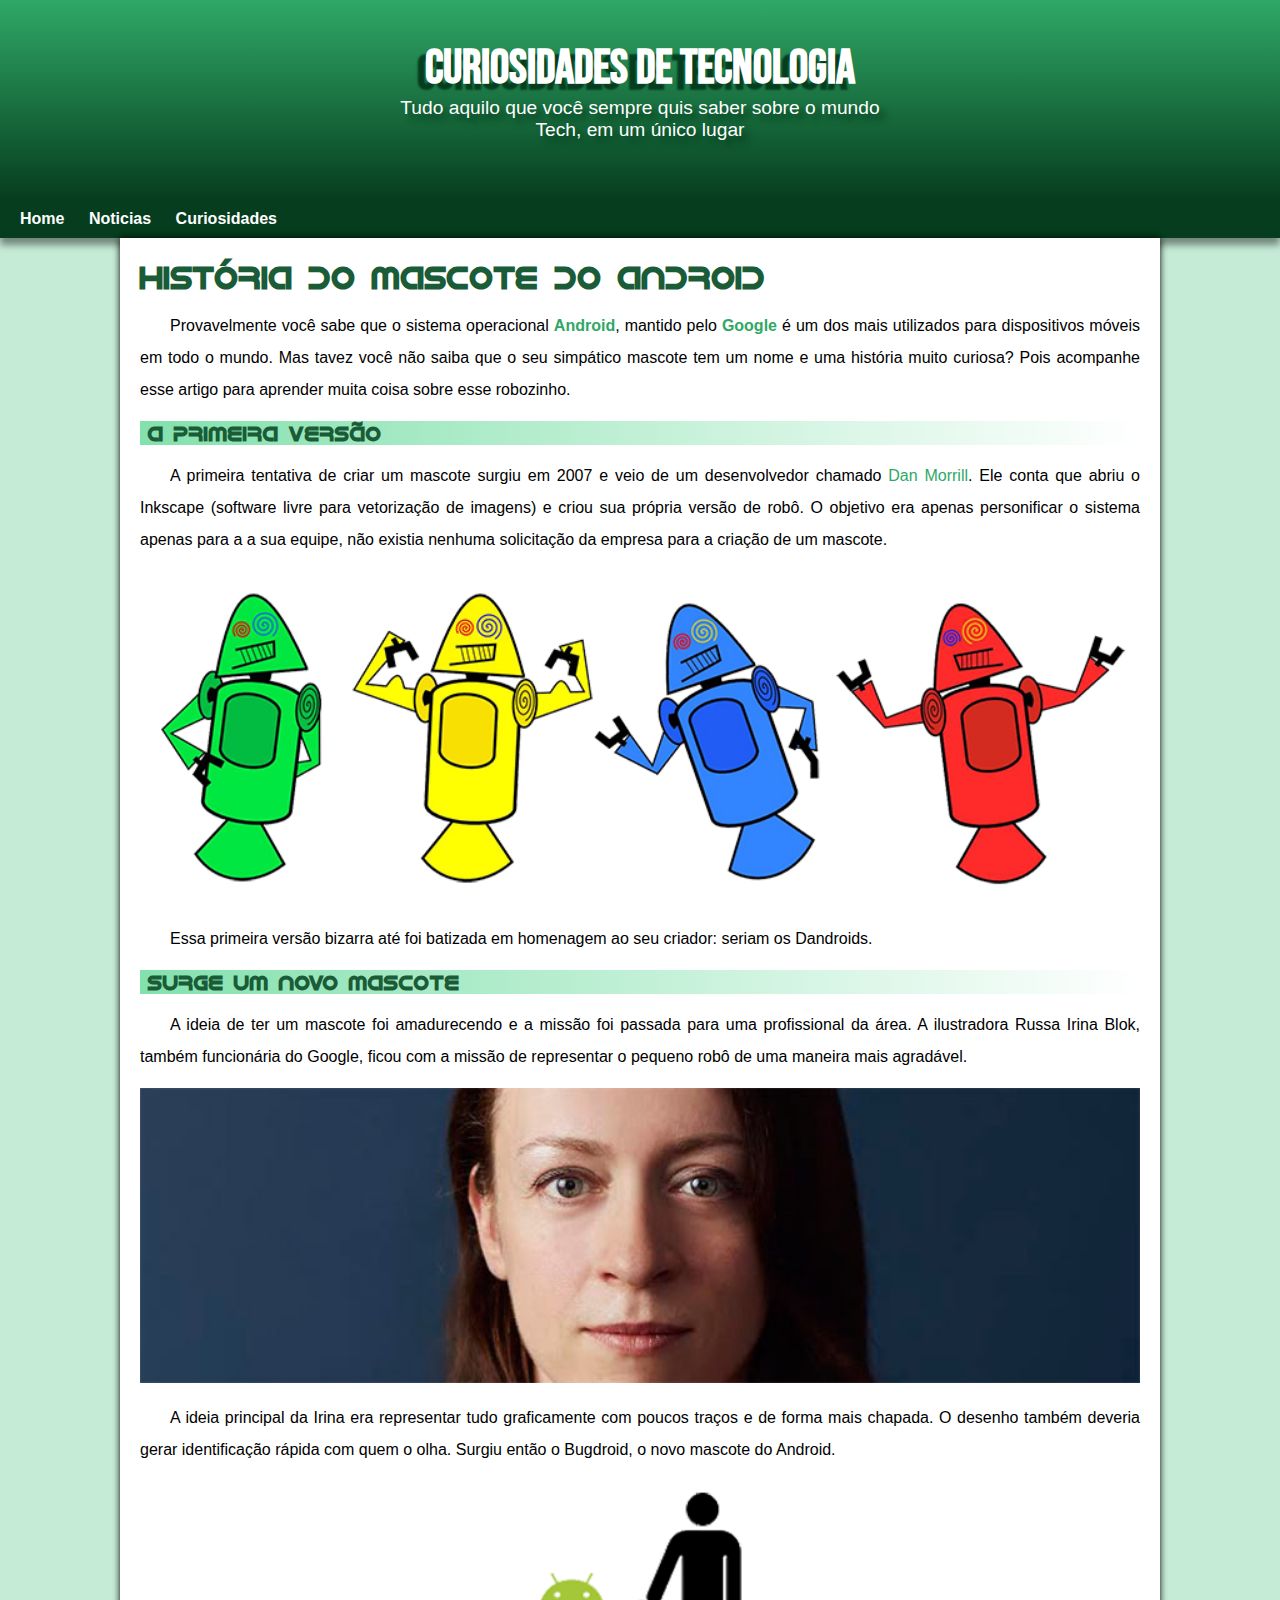
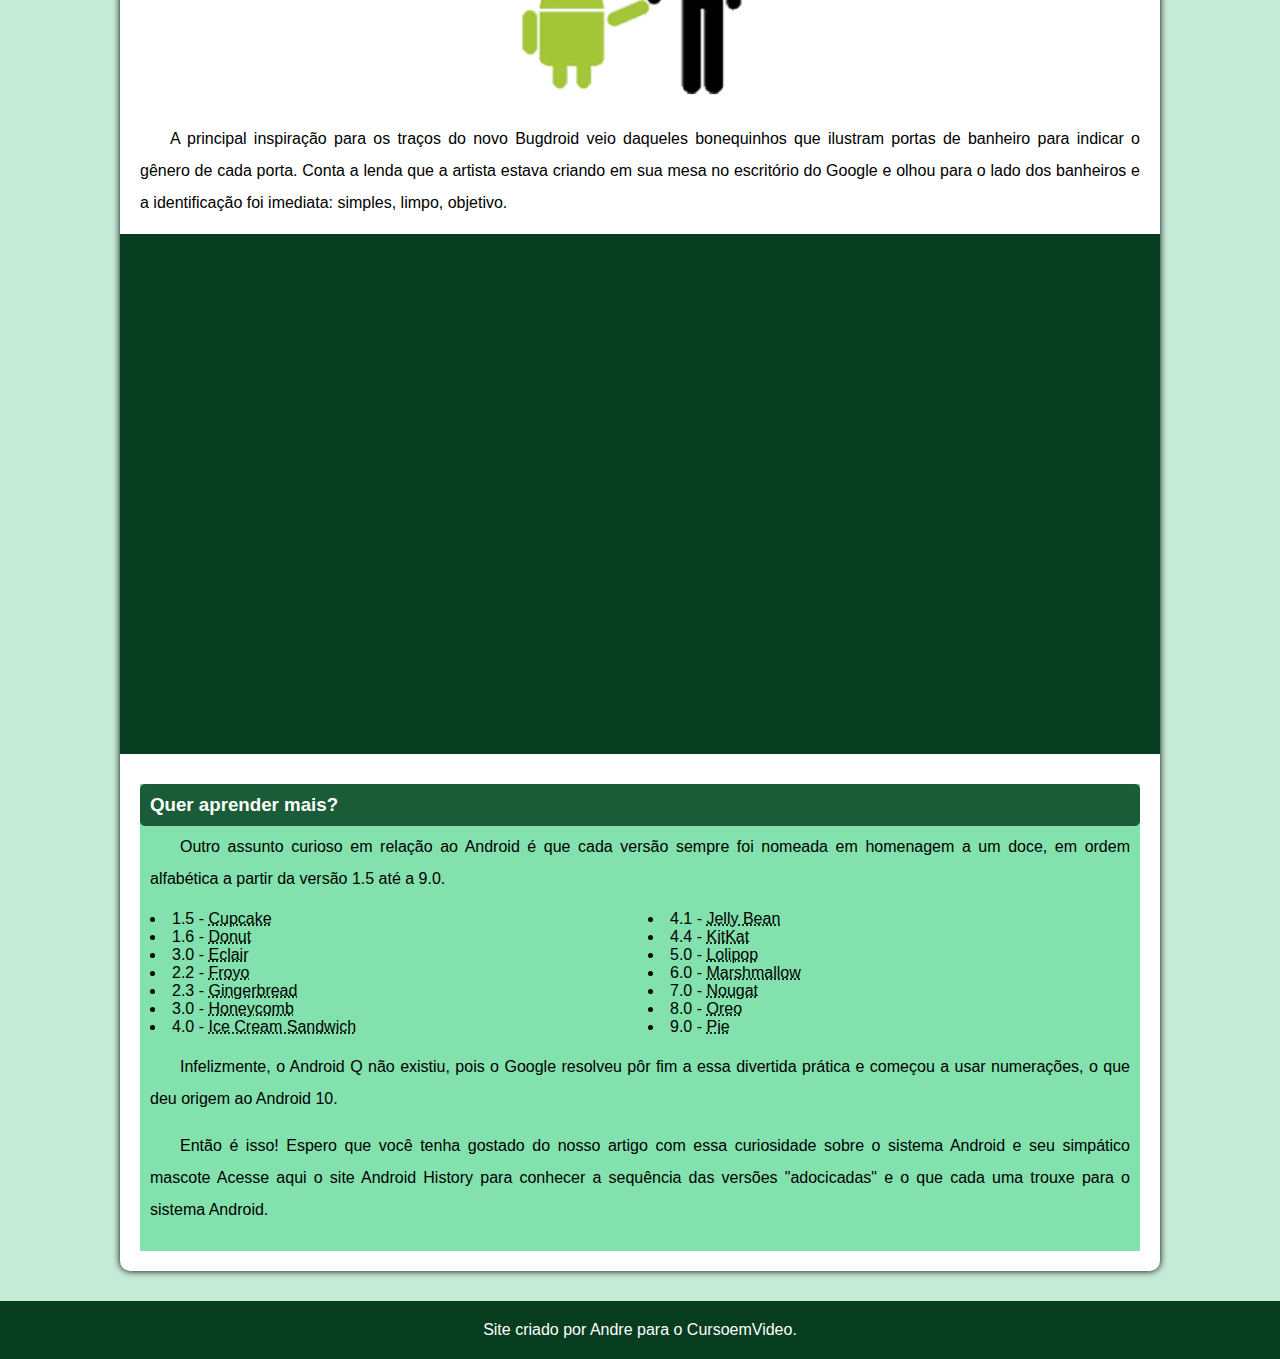
<file: desafio1/index.html>
<!DOCTYPE html>
<html lang="pt-br">
<head>
    <meta charset="UTF-8">
    <meta http-equiv="X-UA-Compatible" content="IE=edge">
    <meta name="viewport" content="width=device-width, initial-scale=1.0">
    <title>Como surgiu o mascote do Android</title>
    <link rel="stylesheet" href="style.css">
    <link rel="shortcut icon" href="imagens/favicon.ico" type="image/x-icon">
</head>
<body>
    <header>
        <h1>Curiosidades de Tecnologia</h1>
        <p>Tudo aquilo que você sempre quis saber sobre o mundo<br> Tech, em um único lugar</p>
    </header>
    <nav>
        <a href="#">Home</a>
        <a href="#">Noticias</a>
        <a href="#">Curiosidades</a>
    </nav>
    <main>
        <article>
            <h1>História do Mascote do Android</h1>

            <p>Provavelmente você sabe que o sistema operacional <strong>Android</strong>, mantido pelo <strong>Google</strong> é um dos mais utilizados para dispositivos móveis em todo o mundo. Mas tavez você não saiba que o seu simpático mascote tem um nome e uma história muito curiosa? Pois acompanhe esse artigo para aprender muita coisa sobre esse robozinho.</p>

            <h2>A primeira versão</h2>

            <p>A primeira tentativa de criar um mascote surgiu em 2007 e veio de um desenvolvedor chamado <a href="#" target="_blank">Dan Morrill</a>. Ele conta que abriu o Inkscape (software livre para vetorização de imagens) e criou sua própria versão de robô. O objetivo era apenas personificar o sistema apenas para a a sua equipe, não existia nenhuma solicitação da empresa para a criação de um mascote.</p>

            <picture>
                <source media="(max-width: 800px )" srcset="imagens/dan-droids-pq.png">
                <img src="imagens/dan-droids.png" alt="androido">
            </picture>

            <p>Essa primeira versão bizarra até foi batizada em homenagem ao seu criador: seriam os Dandroids.</p>

            <h2>Surge um novo mascote</h2>

            <p>A ideia de ter um mascote foi amadurecendo e a missão foi passada para uma profissional da área. A ilustradora Russa Irina Blok, também funcionária do Google, ficou com a missão de representar o pequeno robô de uma maneira mais agradável.</p>

            <picture>
                <source media="(max-width: 800px )" srcset="imagens/irina-blok-pq.jpg">
                <img src="imagens/irina-blok.jpg" alt="irina-blok:)">
            </picture>

            <p>A ideia principal da Irina era representar tudo graficamente com poucos traços e de forma mais chapada. O desenho também deveria gerar identificação rápida com quem o olha. Surgiu então o Bugdroid, o novo mascote do Android.</p>

            <img src="imagens/bugdroid.png" class="pequena" alt="bugdroido">

            <p>A principal inspiração para os traços do novo Bugdroid veio daqueles bonequinhos que ilustram portas de banheiro para indicar o gênero de cada porta. Conta a lenda que a artista estava criando em sua mesa no escritório do Google e olhou para o lado dos banheiros e a identificação foi imediata: simples, limpo, objetivo.</p>

            
                <div class="video">
                    <iframe width="560" height="315" src="https://www.youtube.com/embed/l2UDgpLz20M" title="YouTube video player" frameborder="0" allow="accelerometer; autoplay; clipboard-write; encrypted-media; gyroscope; picture-in-picture" allowfullscreen></iframe>
                </div>
            
            
            
            <aside>
                <h3
                >Quer aprender mais?
                </h3>

                    <p>
                        Outro assunto curioso em relação ao Android é que cada versão sempre foi nomeada em homenagem a um doce, em ordem alfabética a partir da versão 1.5 até a 9.0.
                    </p>

                        <ul>
                            <li>
                                1.5 - <abbr title="Bolo de Copo"> Cupcake</abbr>
                            </li>
                            <li>
                                1.6 - <abbr title="Rosquinha">Donut</abbr>
                            </li>
                            <li>
                                3.0 - <abbr title="Bomba">Eclair</abbr>
                            </li>
                            <li>
                                2.2 - <abbr title="Iogurte Congelado">Froyo</abbr>
                            </li>
                            <li>
                                2.3 - <abbr title="Biscoito De Gengibre">Gingerbread</abbr>
                            </li>
                            <li>
                                3.0 - <abbr title="Favo de Mel">Honeycomb</abbr>
                            </li>
                            <li>
                                4.0 - <abbr title="Sanduiche De Sorvete">Ice Cream Sandwich</abbr>
                            </li>
                            <li>
                                4.1 - <abbr title="Jujuba">Jelly Bean</abbr>
                            </li>
                            <li>
                                4.4 - <abbr title="Kitkat">KitKat</abbr>
                            </li>
                            <li>
                                5.0 - <abbr title="Pirulito">Lolipop</abbr>
                            </li>
                            <li>
                                6.0 - <abbr title="Marshmallow">Marshmallow</abbr>
                            </li>
                            <li>
                                7.0 - <abbr title="Torrone">Nougat</abbr>
                            </li>
                            <li>
                                8.0 - <abbr title="Oreo">Oreo</abbr>
                            </li>
                            <li>
                                9.0 - <abbr title="Torta">Pie</abbr>
                            </li>
                        </ul>
                    
                        <p>
                            Infelizmente, o Android Q não existiu, pois o Google resolveu pôr fim a essa divertida prática e começou a usar numerações, o que deu origem ao Android 10.
                            
                        </p>
                        
                    
                    
                        
                        <p>
                            Então é isso! Espero que você tenha gostado do nosso artigo com essa curiosidade sobre o sistema Android e seu simpático mascote Acesse aqui o site Android History para conhecer a sequência das versões "adocicadas" e o que cada uma trouxe para o sistema Android.
                        </p>
                        
            </aside>

        </article>
    </main>
    <footer>
        <p>Site criado por <a href="https://github.com/AndreMikaelSiqueira" target="_blank">Andre</a> para o <a href="https://www.cursoemvideo.com" target="_blank">CursoemVideo</a>.</p>
    </footer>
</body>
</html>
</file>
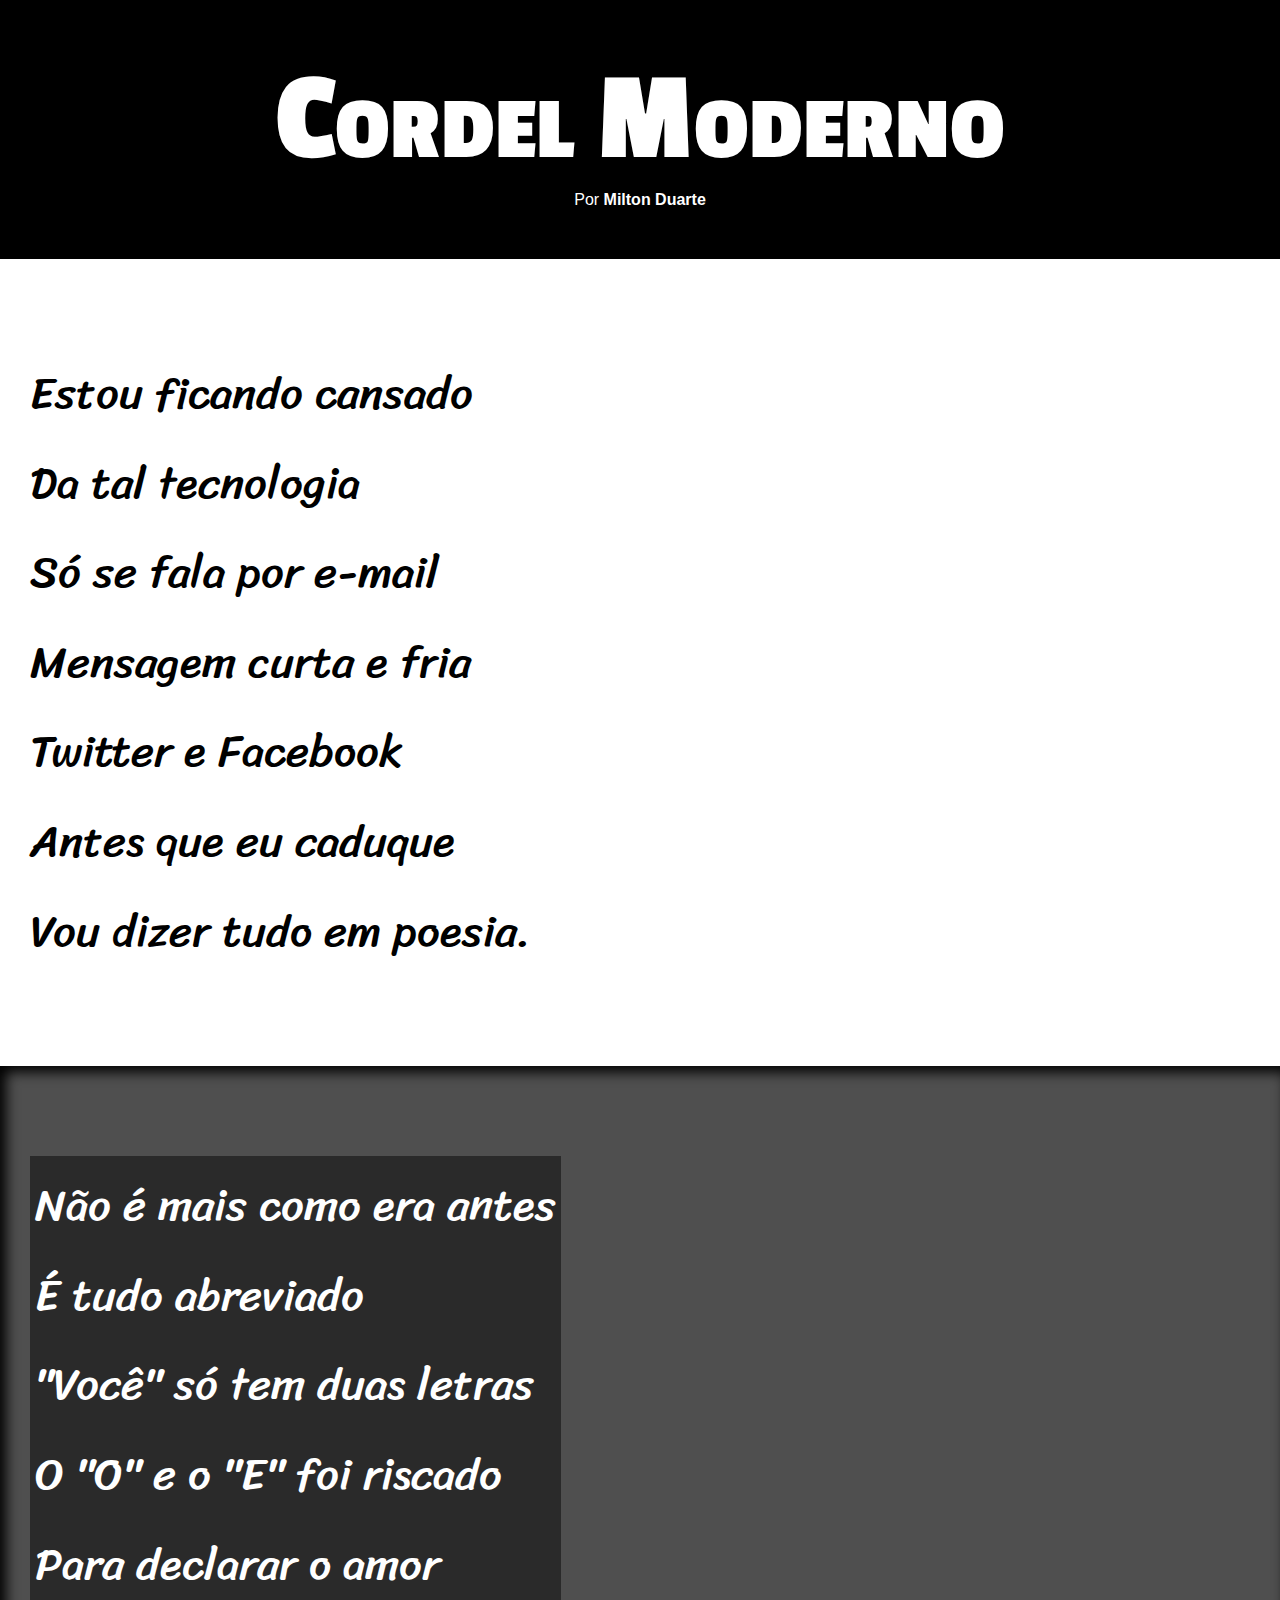
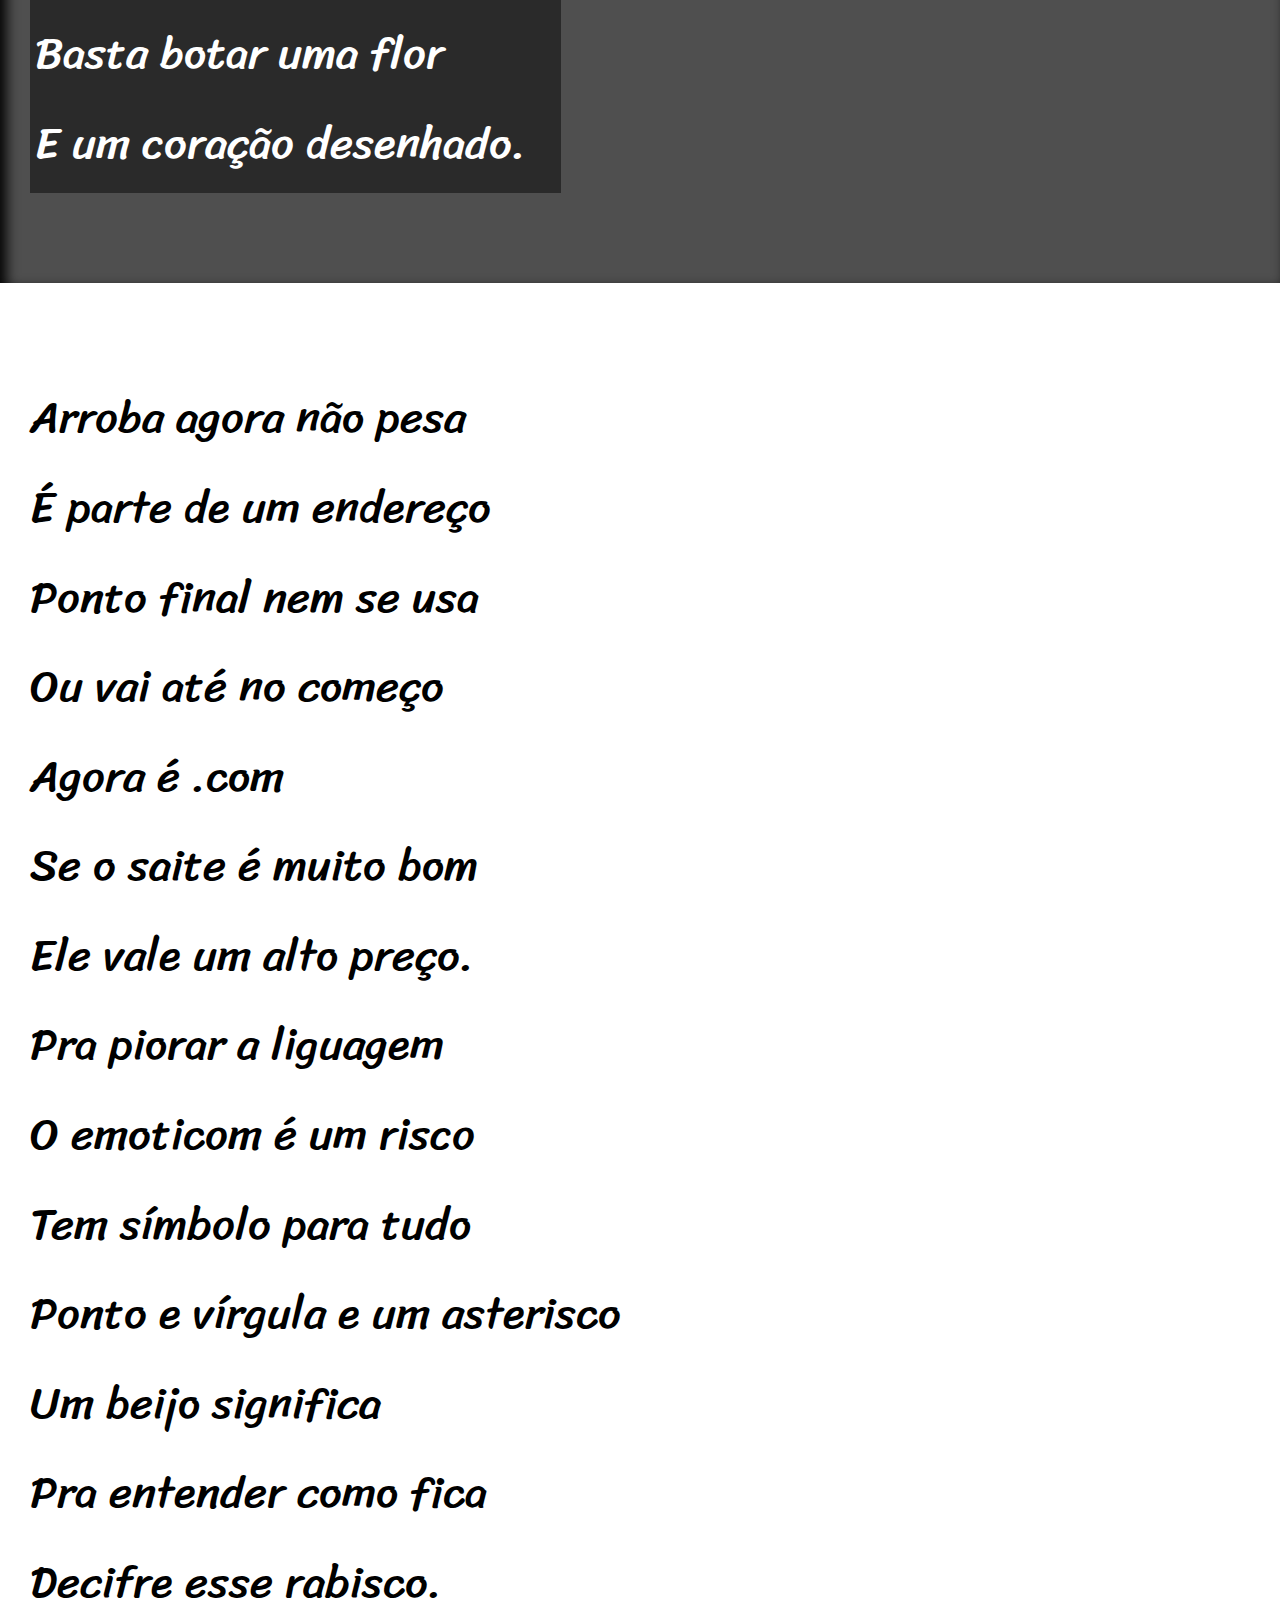
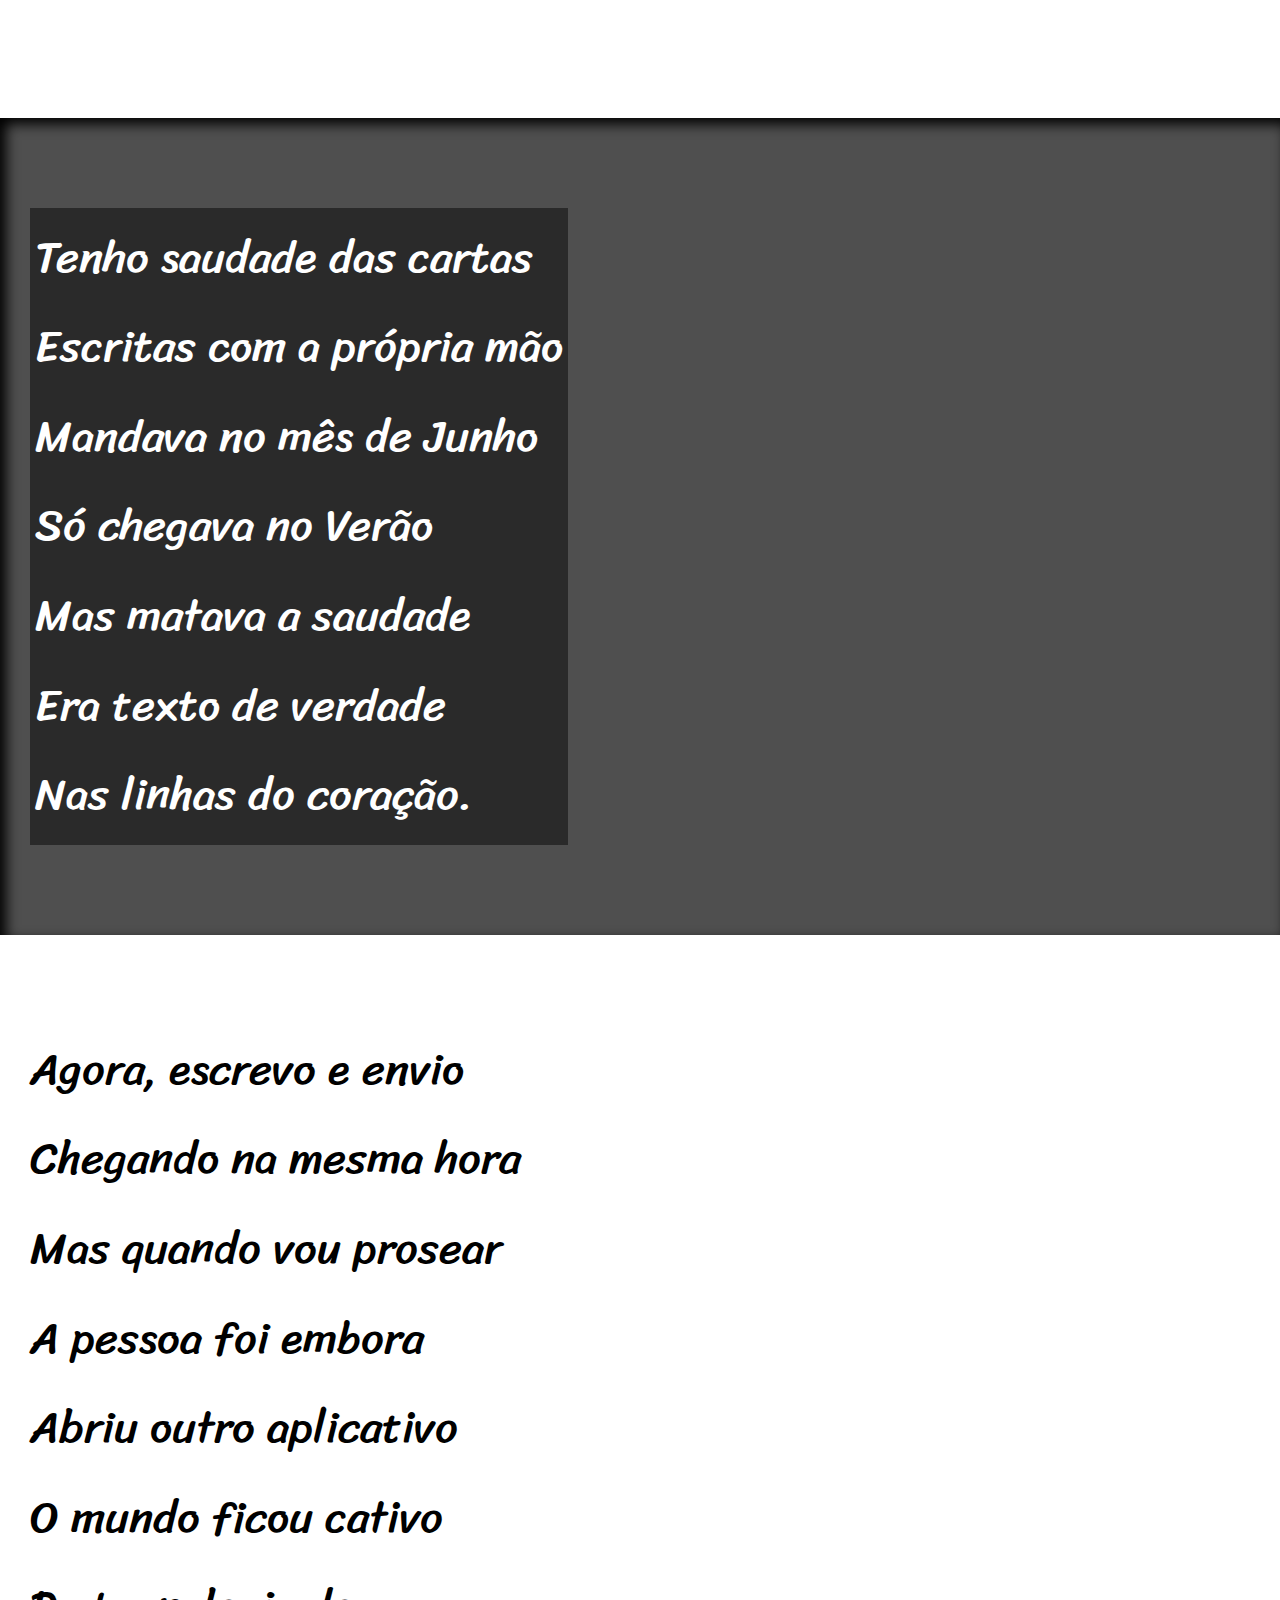
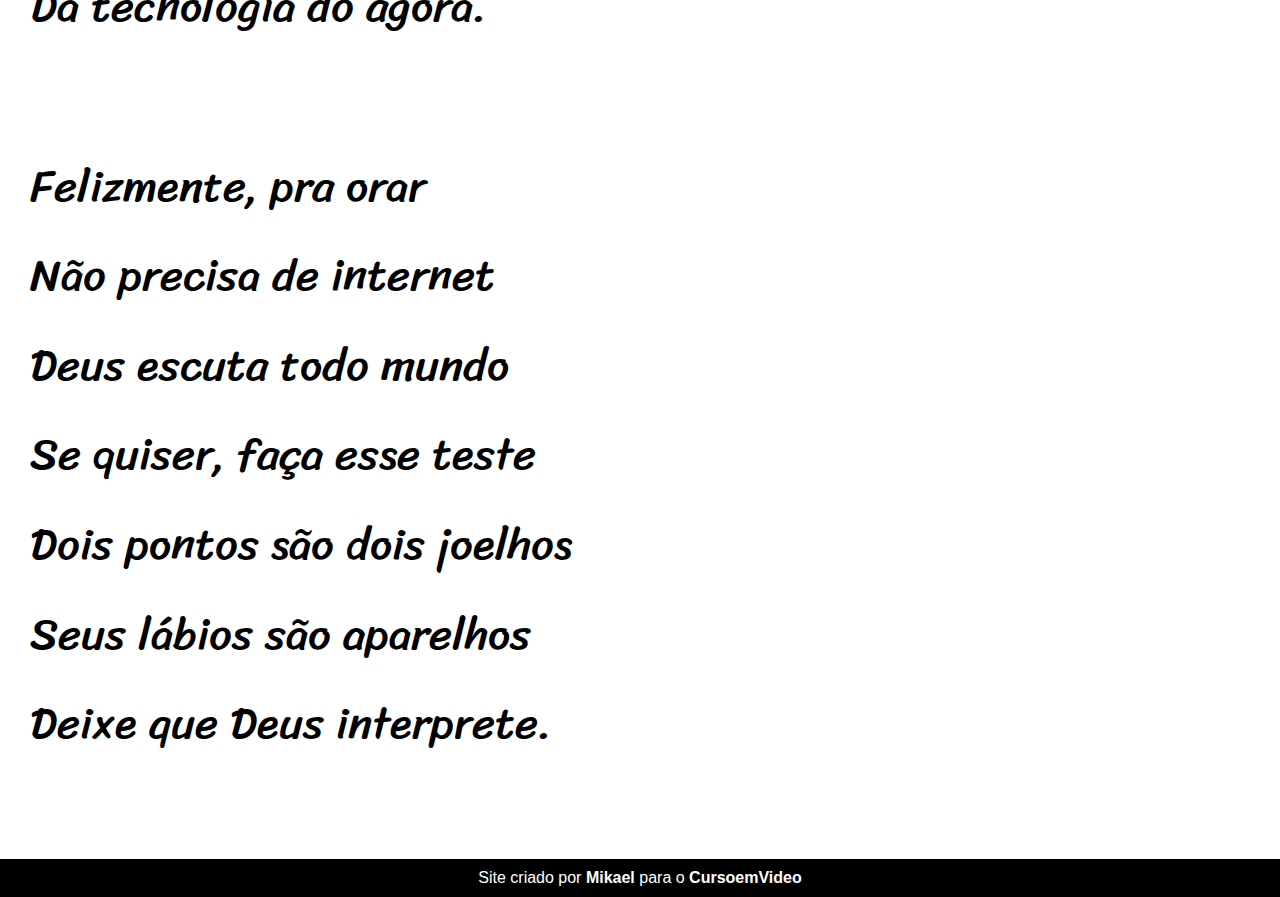
<file: desafio3/index.html>
<!DOCTYPE html>
<html lang="pt-br">
<head>
    <meta charset="UTF-8">
    <meta http-equiv="X-UA-Compatible" content="IE=edge">
    <meta name="viewport" content="width=device-width, initial-scale=1.0">
    <title>Document</title>
    <link rel="stylesheet" href="estilo/style.css">
</head>
<body>
    <header>
        <h1>Cordel Moderno</h1>
        <p>Por <a href="https://www.recantodasletras.com.br/poesias/3186743">Milton Duarte</a></p>
    </header>
        <section class="normal">
            <p>
                Estou ficando cansado<br>
                Da tal tecnologia<br>
                Só se fala por e-mail<br>
                Mensagem curta e fria<br>
                Twitter e Facebook<br>
                Antes que eu caduque<br>
                Vou dizer tudo em poesia.<br>
            </p>
        </section>
        
        <section class="imagem" id="img01">
            <p>
                Não é mais como era antes<br>
                É tudo abreviado<br>
                "Você" só tem duas letras<br>
                O "O" e o "E" foi riscado<br>
                Para declarar o amor<br>
                Basta botar uma flor<br>
                E um coração desenhado.<br>
            </p>
        </section>
        
        <section class="normal">
            <p>
                Arroba agora não pesa<br>
                É parte de um endereço<br>
                Ponto final nem se usa<br>
                Ou vai até no começo<br>
                Agora é .com<br>
                Se o saite é muito bom<br>
                Ele vale um alto preço.<br>
                
                Pra piorar a liguagem<br>
                O emoticom é um risco<br>
                Tem símbolo para tudo<br>
                Ponto e vírgula e um asterisco<br>
                Um beijo significa<br>
                Pra entender como fica<br>
                Decifre esse rabisco.<br>
            </p>
        </section>
        
        <section class="imagem" id="img02">
            <p>
                Tenho saudade das cartas<br>
                Escritas com a própria mão<br>
                Mandava no mês de Junho<br>
                Só chegava no Verão<br>
                Mas matava a saudade<br>
                Era texto de verdade<br>
                Nas linhas do coração.<br>
            </p>
        </section>
        
        <section class="normal">
                <p>
                    Agora, escrevo e envio<br>
                    Chegando na mesma hora<br>
                    Mas quando vou prosear<br>
                    A pessoa foi embora<br>
                    Abriu outro aplicativo<br>
                    O mundo ficou cativo<br>
                    Da tecnologia do agora.<br>
                    <br>
                    Felizmente, pra orar<br>
                    Não precisa de internet<br>
                    Deus escuta todo mundo<br>
                    Se quiser, faça esse teste<br>
                    Dois pontos são dois joelhos<br>
                    Seus lábios são aparelhos<br>
                    Deixe que Deus interprete.<br>
                </p>
            </section>
        <footer>
            <p>Site criado por <a href="https://github.com/AndreMikaelSiqueira" target="_blank">Mikael</a> para o <a href="https://www.cursoemvideo.com/" target="_blank">CursoemVideo</a></p>
        </footer>
</body>
</html>
</file>
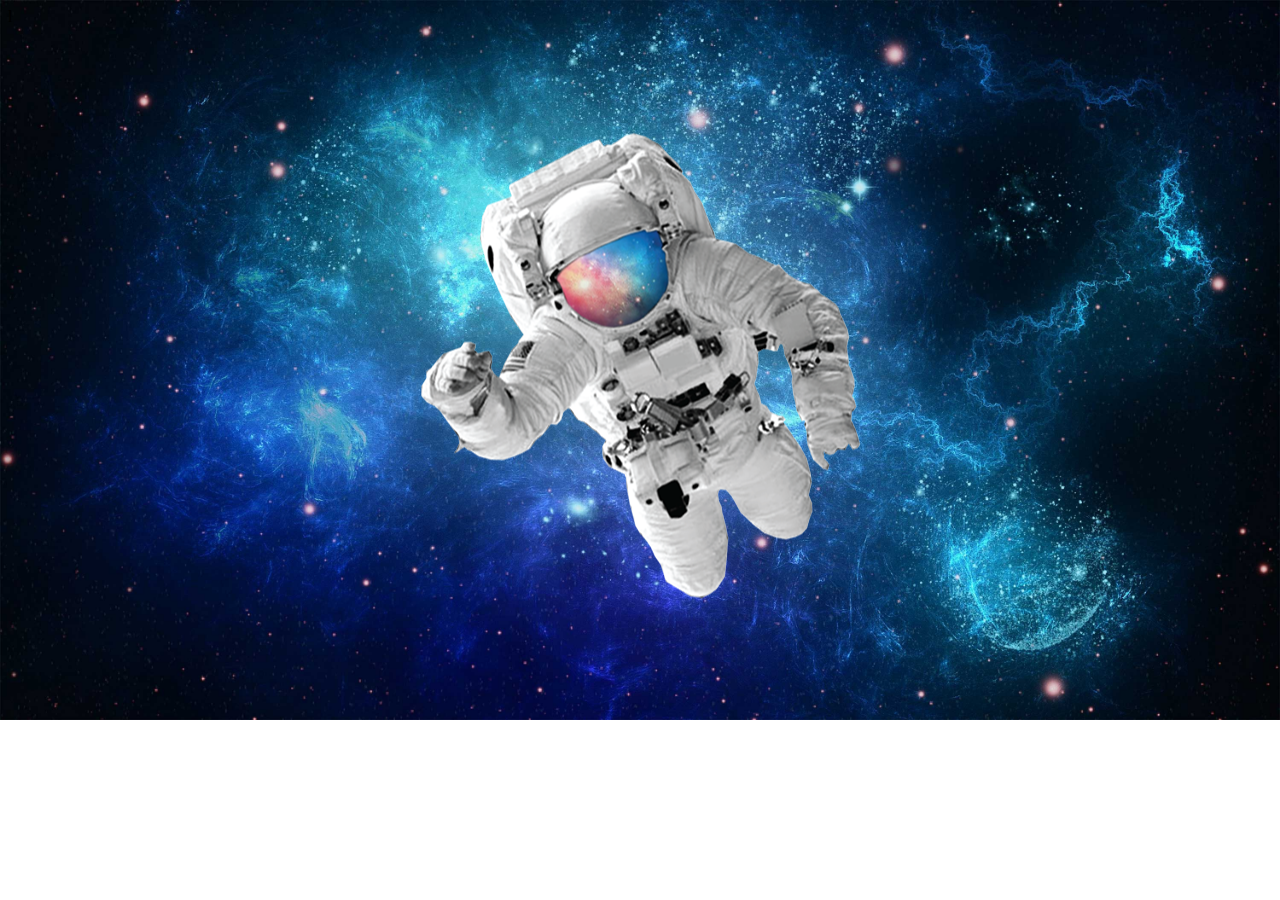
<file: desafio2/imagens/index.html>
<!DOCTYPE html>
<html lang="pt-br">
<head>
    <meta charset="UTF-8">
    <meta http-equiv="X-UA-Compatible" content="IE=edge">
    <meta name="viewport" content="width=device-width, initial-scale=1.0">
    <title>Espaço</title>
    <style>
        
        body {
            background-image: url(espaco.jpg);
            background-repeat: no-repeat;
            background-size: cover;
            position:relative
        }
        div#dentro {
            background-size: 100px;
            background-repeat: no-repeat;
            position: absolute;
            transform: translate(76%, 20%)
        }
        


    </style>
</head>
<body>
    <div id="fore">
        <div id="dentro">
            <img src="astronauta.png" alt="">
        </div>
    </div>
</body>
</html>l
</file>
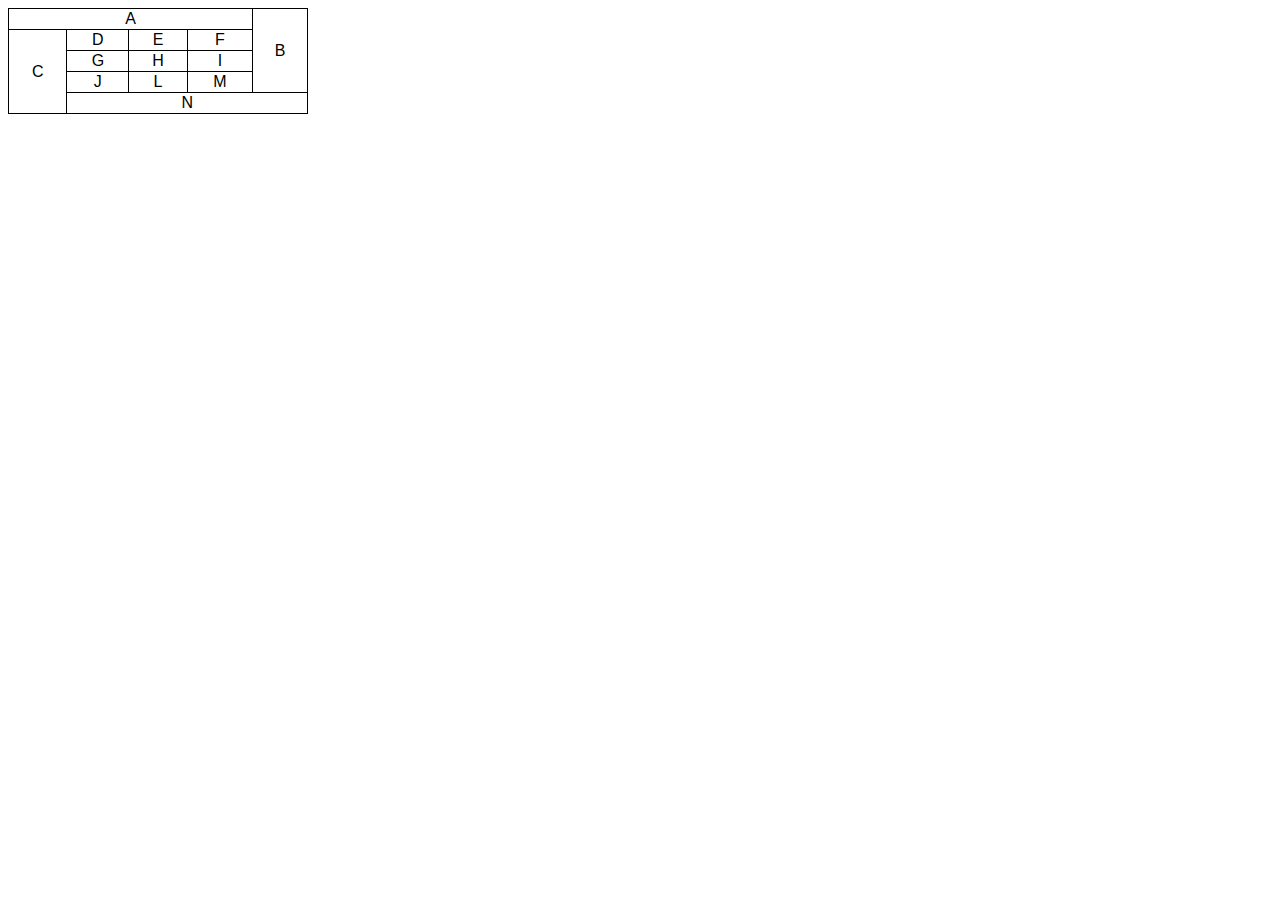
<file: desafio4/tabela2.html>
<!DOCTYPE html>
<html lang="pt-br">
<head>
    <meta charset="UTF-8">
    <meta http-equiv="X-UA-Compatible" content="IE=edge">
    <meta name="viewport" content="width=device-width, initial-scale=1.0">
    <title>Tabela</title>
    <style>
        body {
            font-family: Arial, Helvetica, sans-serif;
        }

        table {
            border-collapse: collapse;
            width: 300px;
        }

        td {
            border: 1px solid black;
            text-align: center;
        }

    </style>
</head>
<body>
    <table>
        <tr>
            <td colspan="4">A</td>
            <td rowspan="4">B</td>
        </tr>
        <tr>
            <td rowspan="4">C</td>
            <td>D</td>
            <td>E</td>
            <td>F</td>
        </tr>
        <tr>
            <td>G</td>
            <td>H</td>
            <td>I</td>
        </tr>
        <tr>
            <td>J</td>
            <td>L</td>
            <td>M</td>
        </tr>
        <tr>
            <td colspan="4">N</td>
        </tr>
    </table>
</body>
</html>
</file>
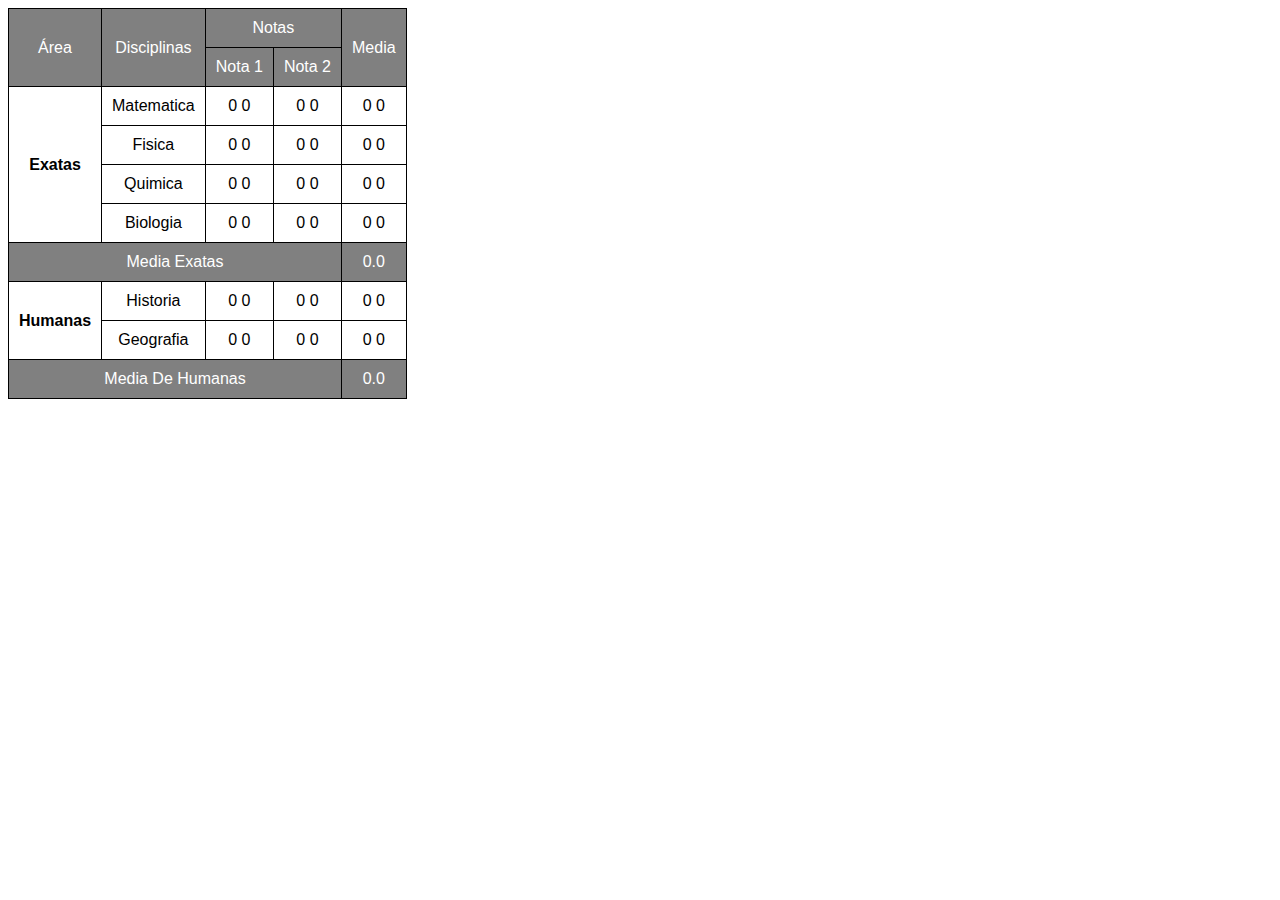
<file: desafio4/tabela3.html>
<!DOCTYPE html>
<html lang="pt-br">
<head>
    <meta charset="UTF-8">
    <meta http-equiv="X-UA-Compatible" content="IE=edge">
    <meta name="viewport" content="width=device-width, initial-scale=1.0">
    <title>Tabelas</title>
    <style>
        body {
            font-family: Arial, Helvetica, sans-serif;
        }

        table {
            border-collapse: collapse;
        }

        th, td {
            border: 1px solid black;
            padding: 10px;
            text-align: center;
        }

        .textura {
            background-color: gray;
            color: white;
        }

    </style>
</head>
<body>
    <table>
        <thead>
                <tr>
                    <td rowspan="2" class="textura" scope="col">Área</td>
                    <td rowspan="2" class="textura" scope="col">Disciplinas</td>
                    <td colspan="2" class="textura" scope="colgroup">Notas</td>
                    <td rowspan="2" class="textura" scope="col">Media</td>
                </tr>
                <tr>
                    <td class="textura" scope="col">Nota 1</td>
                    <td class="textura" scope="col">Nota 2</td>
                </tr>
                <tr>
                    <th rowspan="4" scope="rowgroup">Exatas</th>
                    <td>Matematica</td>
                    <td>0 0</td>
                    <td>0 0</td>
                    <td>0 0</td>
                </tr>
                <tr>
                    <td>Fisica</td>
                    <td>0 0</td>
                    <td>0 0</td>
                    <td>0 0</td>
                </tr>
                <tr>
                    <td>Quimica</td>
                    <td>0 0</td>
                    <td>0 0</td>
                    <td>0 0</td>
                </tr>
                <tr>
                    <td>Biologia</td>
                    <td>0 0</td>
                    <td>0 0</td>
                    <td>0 0</td>
                </tr>
                <tr>
                    <td colspan="4" class="textura">Media Exatas</td>
                    <td class="textura">0.0</td>
                </tr>
                <tr>
                    <th rowspan="2" scope="rowgroup">Humanas</th>
                    <td>Historia</td>
                    <td>0 0</td>
                    <td>0 0</td>
                    <td>0 0</td>
                </tr>
                <tr>
                    <td>Geografia</td>
                    <td>0 0</td>
                    <td>0 0</td>
                    <td>0 0</td>
                </tr>
                <tfoot>
                    <td colspan="4" class="textura">Media De Humanas</td>
                    <td class="textura">0.0</td>
                </tfoot>
        </thead>
            
    </table>
</body>
</html>
</file>
<file: desafio1/style.css>
@charset "UTF-8";

@import url('https://fonts.googleapis.com/css2?family=Bebas+Neue&display=swap');

@font-face {
    font-family: 'Android';
    src: url(fontes/idroid.otf) format('opentype');
    font-weight: normal;
}

:root {
    --cor0: #c5ebd6;
    --cor1: #83e1ad;
    --cor2: #3ddc84;
    --cor3: #2fa866;
    --cor4: #1a5c37;
    --cor5: #063d1e; 

    --fonte-padrao: Arial, Verdana, Helvetica, sans-serif;
    --fonte-destaque: 'Bebas Neue', cursive;
    --fonte-android:  'Android', curisve;
}

* {
    padding: 0%;
    margin: 0%;
}



body {
    background-color: var(--cor0);
    font-family: var(--fonte-padrao);

}

header {
    background-image: linear-gradient(to bottom, #2fa866, #063d1e);
    min-height: 200px;
    text-align: center;;
}

header > h1 {
    color: white;
    font-family: var(--fonte-destaque);
    text-shadow: -8px 6px 2px var(--cor5);
    text-align: center;
    font-size: 3em;
    padding-top: 40px;
}

header > p {
    color: white;
    text-shadow: 6px 6px 6px var(--cor5);
    text-align: center;
    font-family: var(--fonte-padrao);
    font-size: 1.2em;

}

nav {
    background-color: var(--cor5);
    padding: 10px;
    box-shadow: 0px 7px 7px rgba(0, 0, 0, 0.425);
}

nav > a {
    color: white;
    padding: 10px;
    text-decoration: none;
    font-weight: bold;
    border-radius: 10px;
    transition-duration: 1s;
}

nav > a:hover {
    background-color: var(--cor3);
    color: var(--cor5);
}

main {
    background-color: white;
    min-width: 320px;
    max-width: 1000px;
    margin: auto;
    padding: 20px;
    box-shadow: 0px 0px 7px black;
    margin-bottom: 30px;
    border-radius: 0px 0px 10px 10px;
}

main h1 {
    color: var(--cor4);
    font-family: var(--fonte-android);
}

main h2 {
    font-family: var(--fonte-android);
    color: var(--cor4);
    font-size: 1.3em;
    background-image: linear-gradient(to right, var(--cor1), transparent);
    text-indent: 8px;
}

main img.pequena {
    max-width: 350px;
    display: block;
    margin: auto;
}

div.video {
    background-color: var(--cor5);
    margin: 0px -20px 30px -20px;
    padding: 20px;
    padding-bottom: 50%;
    position: relative;
}

div.video > iframe {
    position: absolute;
    top: 5%;
    left: 5%;
    width:90% ;
    height: 90%;
}

main img {
    width: 100%;
}

aside {
    background-color: var(--cor1);
    padding: 10px;
}

aside > ul {
   list-style-position: inside;
   columns: 2;

}

aside > h3 {
    color: white;
    background-color: var(--cor4);
    padding: 10px;
    margin: -10px;
    border-radius: 5px 5px 5px 5px
}

main p {
    margin: 15px 0px 15px 0px;
    text-align: justify;
    text-indent: 30px;
    line-height: 2em;
}

main strong {
    color: var(--cor3);
}

main a {
    color:#2fa866;
    text-decoration: none;
}


footer {
    background-color: var(--cor5);
    text-align: center;
    color: white;
    padding: 20px;
}

footer a {
    text-decoration: none;
    color: white;
}
</file>
<file: desafio3/estilo/style.css>
@charset "UTF-8";

@import url('https://fonts.googleapis.com/css2?family=Passion+One:wght@700&display=swap');

@import url('https://fonts.googleapis.com/css2?family=Sriracha&display=swap');

:root {
    --fonte1: Verdana, Geneva, Tahoma, sans-serif;
    --fonte2: 'Passion One', cursive;
    --fonte3: 'Sriracha', cursive;
}


* {
    padding: 0%;
    margin: 0%;
}

html, body {
    font-family: var(--fonte1);
    min-height: 100vh;
}

header {
    background-color: black;
    color: white;
    text-align: center;
}

header > h1 {
    font-family: var(--fonte2);
    padding-top: 50px;
    font-variant: small-caps;
    font-size: 10vw;
}

header > p {
    padding-bottom: 50px;
}

a {
    color: white;
    text-decoration: none;
    font-weight: bolder;
}

a:hover {
    text-decoration: underline
}

section {
    padding-top: 10vh;
    padding-bottom: 10vh;
    line-height: 2em;
    padding-left: 30px;
    font-family: var(--fonte3);
    font-size: 3.5vw;
}

section.normal {
    background-color: white;
    color: black;
    font-family: var(--fonte3);

}

section.imagem {
    background-color: rgba(0, 0, 0, 0.692);
    color: white;
    font-family: var(--fonte3);
    box-shadow: inset 6px 6px 13px 0px black;
    background-size: cover;
    background-attachment: fixed;
}

section.imagem > p {
    display: inline-block;
    padding: 5px;
    background-color: rgba(0, 0, 0, 0.466);
    font-family: var(--fonte3);
}

section#img01 {
    background-image: url('../imagens/background001.jpg');
    background-position: right center;
}

section#img02 {
    background-image: url(../imagens/background002.jpg);
}

footer {
    background-color: black;
    color: white;
    text-align: center;
    padding:10px;
}
</file>
